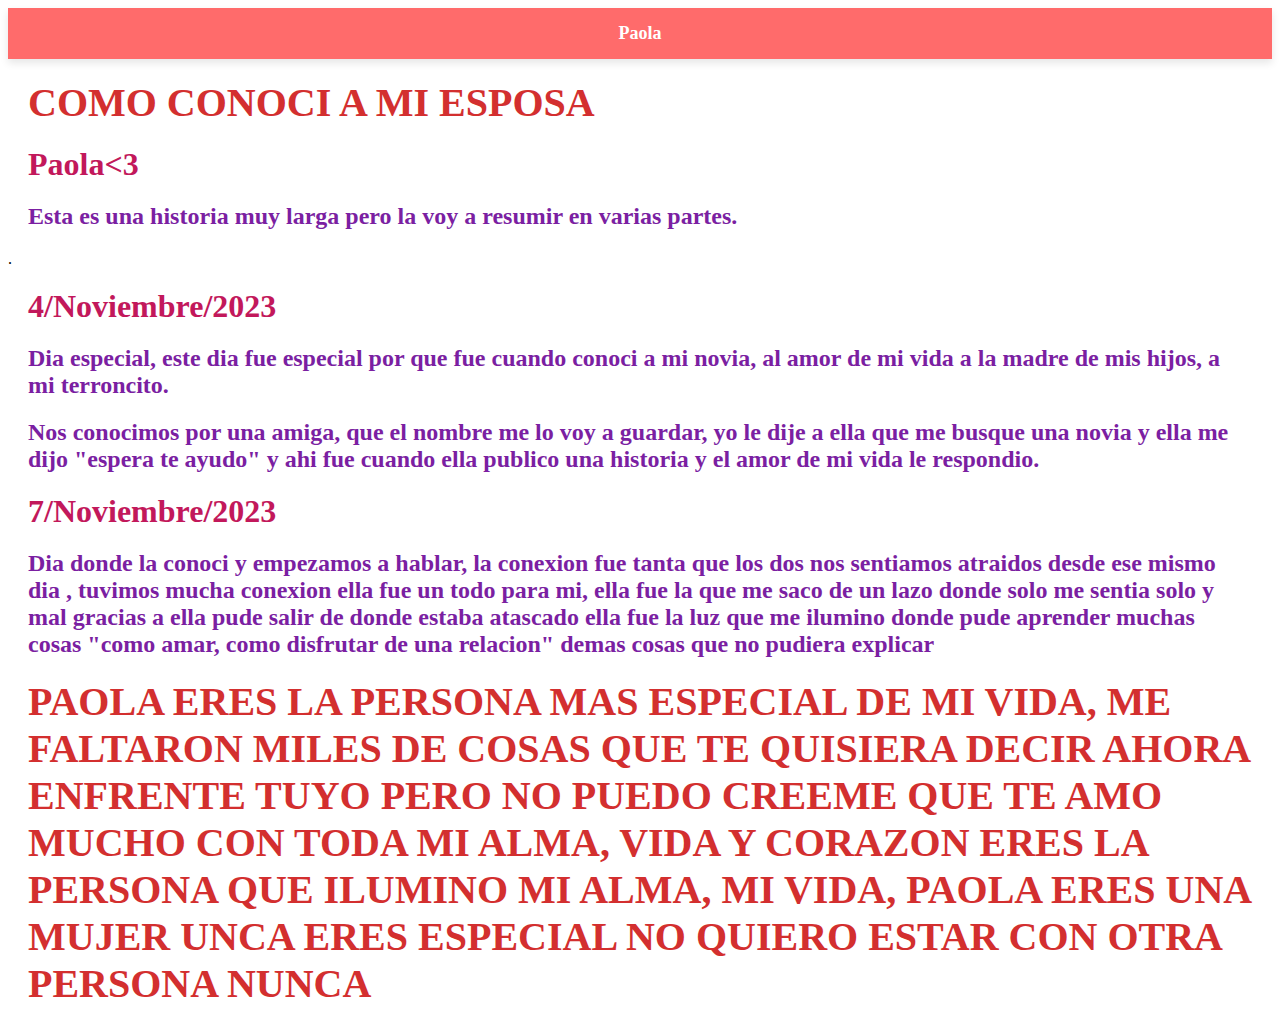
<file: index.html>
<!DOCTYPE html>
<html lang="en">
<head>
    <meta charset="UTF-8">
    <meta name="viewport" content="width=device-width, initial-scale=1.0">
    <link rel="stylesheet" href="styles.css">
    <title>COMO CONOCI A MI ESPOSA  </title>
</head>
<body>
        <header>
            <nav>
                <ul>
                    <li><a href="fotos.html">Paola</a></li>
                </ul>
            </nav>
        </header>


    <h1>COMO CONOCI A MI ESPOSA</h1>

    <h2>Paola<3</h2>

    <h3>Esta es una historia muy larga pero la voy a resumir en varias partes.</h3>
    .
    <h2>4/Noviembre/2023</h2>
    <h3>Dia especial, este dia fue especial por que fue cuando conoci a mi novia, al amor de mi vida
        a la madre de mis hijos, a mi terroncito.
    </h3>

    <h3>Nos conocimos por una amiga, que el nombre me lo voy a guardar, yo le dije a ella que me busque una novia 
        y ella me dijo "espera te ayudo" y ahi fue cuando ella publico una historia y el amor de mi vida le respondio.
    </h3>

    <h2>7/Noviembre/2023</h2>
    <h3>Dia donde la conoci y empezamos a hablar, la conexion fue tanta que los dos nos sentiamos atraidos desde ese mismo dia
        , tuvimos mucha conexion ella fue un todo para mi, ella fue la que me saco de un lazo donde solo me sentia solo y mal
        gracias a ella pude salir de donde estaba atascado ella fue la luz que me ilumino donde pude aprender muchas cosas
        "como amar, como disfrutar de una relacion" demas cosas que no pudiera explicar
    </h3>

    <h1>PAOLA ERES LA PERSONA MAS ESPECIAL DE MI VIDA, ME FALTARON MILES DE COSAS QUE TE QUISIERA DECIR AHORA ENFRENTE TUYO PERO NO PUEDO
        CREEME QUE TE AMO MUCHO CON TODA MI ALMA, VIDA Y CORAZON ERES LA PERSONA QUE ILUMINO MI ALMA, MI VIDA, PAOLA ERES UNA MUJER UNCA
        ERES ESPECIAL NO QUIERO ESTAR CON OTRA PERSONA NUNCA
    </h1>

</body>
</html>
</file>
<file: styles.css>
@media (max-width: 768px) {

body {
    font-family: 'Georgia', serif;
    background: linear-gradient(to bottom, #ffe5e0, #fff5f0);
    color: #5a3e36;
    margin: 0;
    padding: 0;
    text-align: center;
}
}
header {
    background-color: #ff6b6b;
    padding: 15px 0;
    box-shadow: 0 4px 8px rgba(0, 0, 0, 0.1);
}

nav ul {
    list-style: none;
    margin: 0;
    padding: 0;
    display: flex;
    justify-content: center;
    gap: 20px;
}

nav a {
    color: white;
    text-decoration: none;
    font-weight: bold;
    font-size: 18px;
    transition: color 0.3s;
}

nav a:hover {
    color: #ffdde1;
}

h1, h2, h3 {
    margin: 20px auto;
    padding: 0 20px;
}

h1 {
    color: #d32f2f;
    font-size: 2.5em;
}

h2 {
    color: #c2185b;
    font-size: 2em;
}

h3 {
    color: #7b1fa2;
    font-size: 1.5em;
}

p {
    line-height: 1.8;
    font-size: 18px;
}

ul {
    padding-left: 0;
}

footer {
    background-color: #ff6b6b;
    color: white;
    padding: 10px 0;
    position: fixed;
    bottom: 0;
    width: 100%;
    font-size: 14px;
}
</file>
